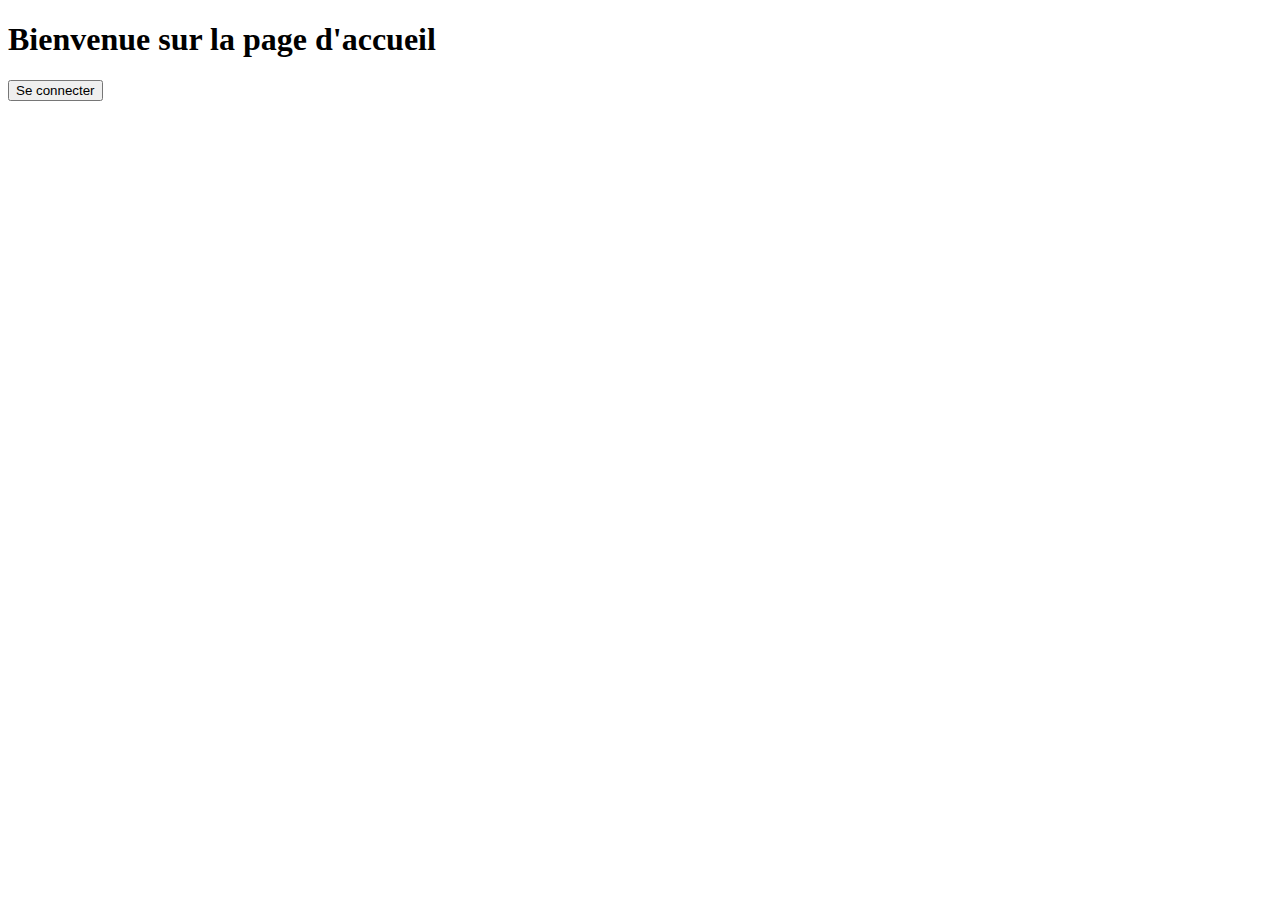
<file: new project/templates/index.html>
<!-- index.html -->
<!DOCTYPE html>
<html lang="fr">
<head>
    <meta charset="UTF-8">
    <meta name="viewport" content="width=device-width, initial-scale=1.0">
    <title>Page d'accueil</title>
</head>
<body>
    <h1>Bienvenue sur la page d'accueil</h1>
    <a href="{{ url_for('login') }}">
        <button>Se connecter</button>
    </a>
</body>
</html>
</file>
